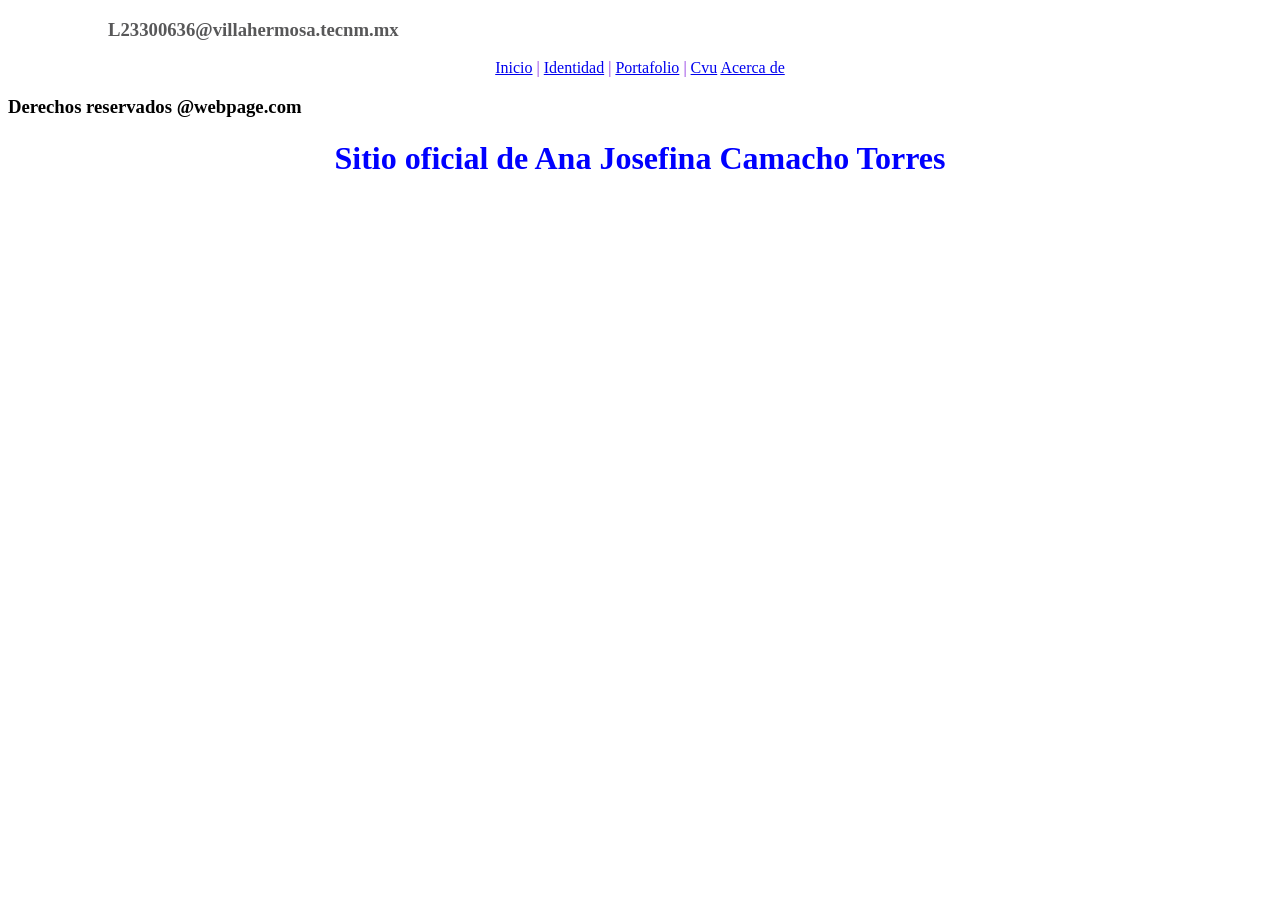
<file: index.html>
<!DOCTYPE html>
<html lang="en">
<head>
    <link rel="stylesheet" type="text/css" href="css/style.css">
<meta charset="UTF-8">
<meta http-equiv="X-UA-Compatible" content="IE=edge" >
<meta name="viewport" content="width=device-width, initial-scale=1.0">
<title>Mi prime proyecto git</title>
</head>
<body>
    <div class="header">
<h3>L23300636@villahermosa.tecnm.mx</h3>
</div>
<div class="menuHorizontal">
<a href="index.html">Inicio</a> |
<a href="identidad.html">Identidad</a> |
<a href="portafolio.html">Portafolio</a> |
<a href="cvu.html">Cvu</a>
<a href="acerca.html">Acerca de</a>
</div>
<div class="footer">
<h3>Derechos reservados @webpage.com</h3>
</div>
<div class="titulo">
<h1>Sitio oficial de Ana Josefina Camacho Torres</h1>
</div>
</body>
</html>
</file>
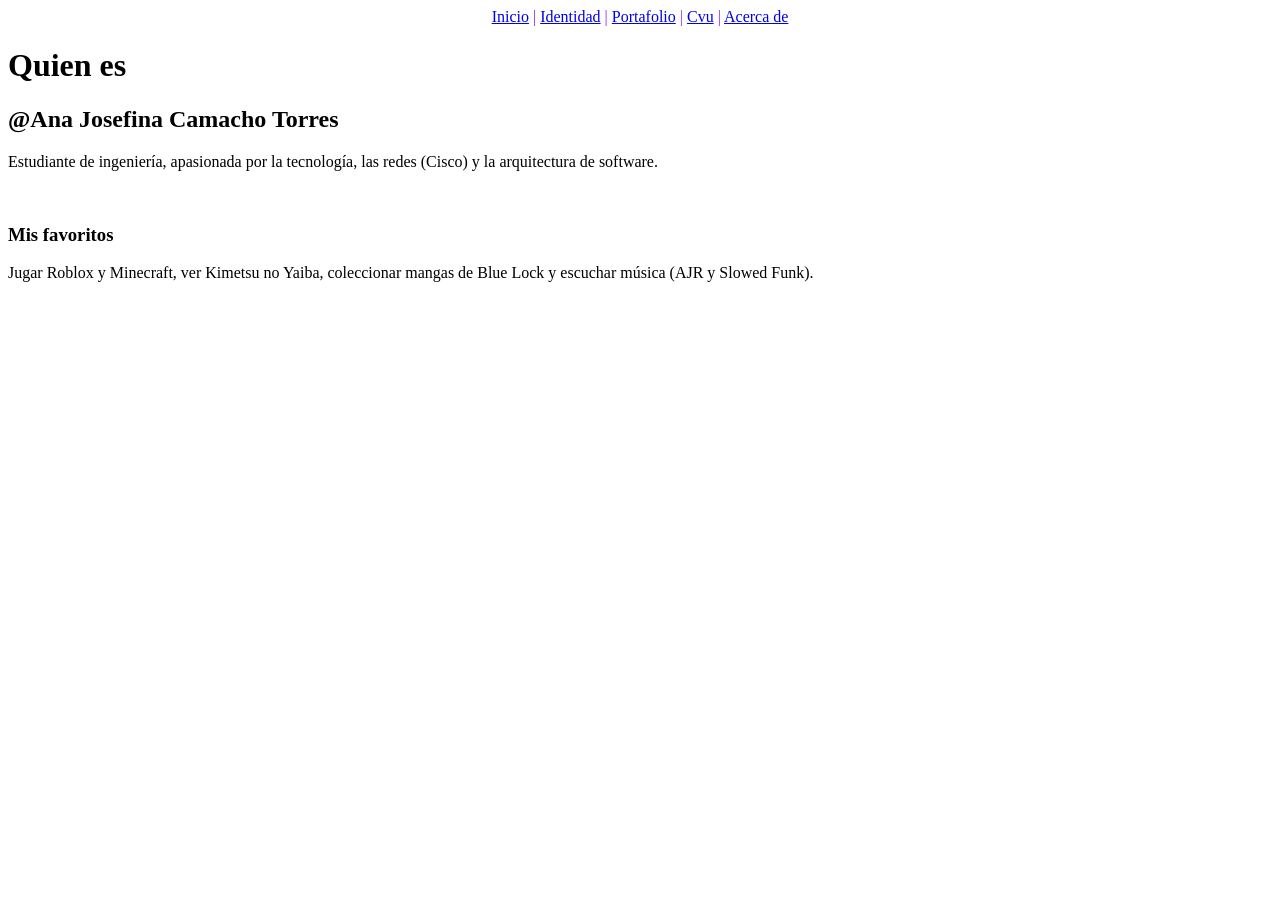
<file: acerca.html>
<!DOCTYPE html>
<html lang="en">
<head>
    <meta charset="UTF-8">
    <meta name="viewport" content="width=device-width, initial-scale=1.0">
    <title>Acerca de</title>
    <link rel="stylesheet" type="text/css" href="css/style.css">
</head>
<body>
    <div class="menuHorizontal">
        <a href="index.html">Inicio</a> |
        <a href="identidad.html">Identidad</a> |
        <a href="portafolio.html">Portafolio</a> |
        <a href="cvu.html">Cvu</a> |
        <a href="acerca.html">Acerca de</a>
    </div>
    <div class="nombre">
        <h1>Quien es</h1>
        <h2>@Ana Josefina Camacho Torres</h2>
        <p>Estudiante de ingeniería, apasionada por la tecnología, las redes (Cisco) y la arquitectura de software.</p>
        <br>
        <h3>Mis favoritos</h3>
        <p>Jugar Roblox y Minecraft, ver Kimetsu no Yaiba, coleccionar mangas de Blue Lock y escuchar música (AJR y Slowed Funk).</p>
    </div>
</body>
</html>
</file>
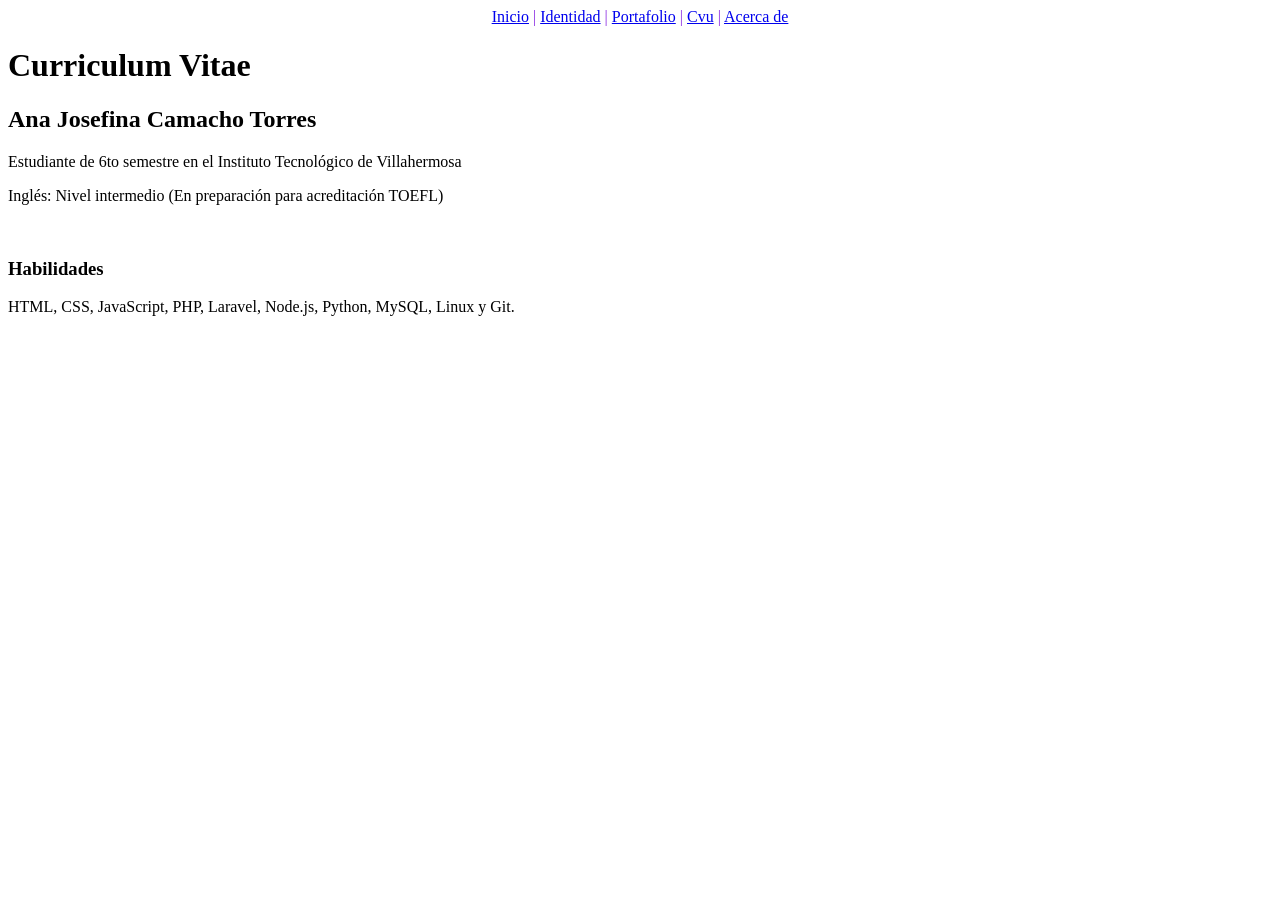
<file: cvu.html>
<!DOCTYPE html>
<html lang="en">
<head>
    <meta charset="UTF-8">
    <meta name="viewport" content="width=device-width, initial-scale=1.0">
    <title>Curriculum Vitae</title>
    <link rel="stylesheet" type="text/css" href="css/style.css">
</head>
<body>
    <div class="menuHorizontal">
        <a href="index.html">Inicio</a> |
        <a href="identidad.html">Identidad</a> |
        <a href="portafolio.html">Portafolio</a> |
        <a href="cvu.html">Cvu</a> |
        <a href="acerca.html">Acerca de</a>
    </div>
    <div class="nombre">
        <h1>Curriculum Vitae</h1>
        <h2>Ana Josefina Camacho Torres</h2>
        <p>Estudiante de 6to semestre en el Instituto Tecnológico de Villahermosa</p>
        <p>Inglés: Nivel intermedio (En preparación para acreditación TOEFL)</p>
        <br>
        <h3>Habilidades</h3>
        <p>HTML, CSS, JavaScript, PHP, Laravel, Node.js, Python, MySQL, Linux y Git.</p>
    </div>
</body>
</html>
</file>
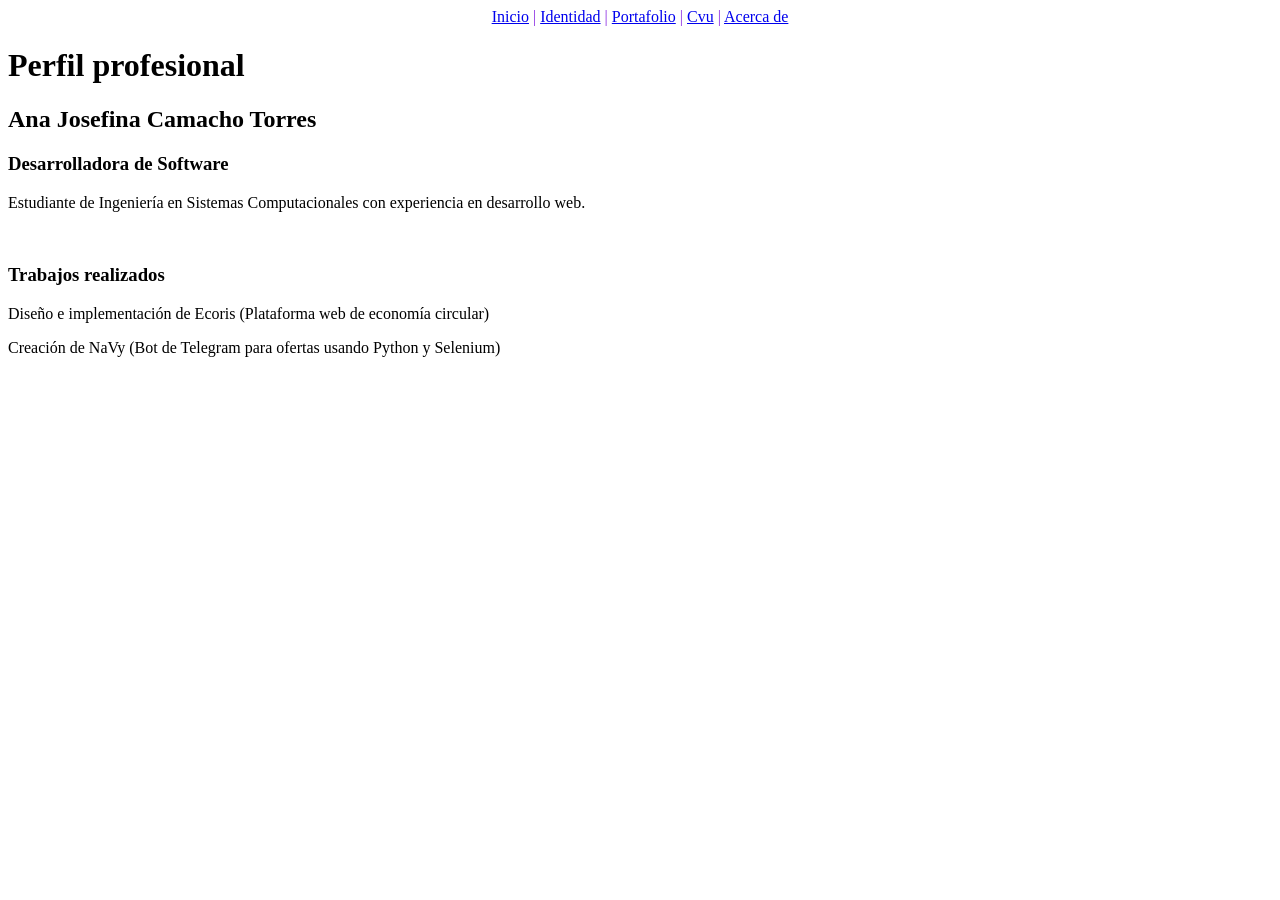
<file: portafolio.html>
<!DOCTYPE html>
<html lang="en">
<head>
    <meta charset="UTF-8">
    <meta name="viewport" content="width=device-width, initial-scale=1.0">
    <title>Portafolio</title>
    <link rel="stylesheet" type="text/css" href="css/style.css">
</head>
<body>
    <div class="menuHorizontal">
        <a href="index.html">Inicio</a> |
        <a href="identidad.html">Identidad</a> |
        <a href="portafolio.html">Portafolio</a> |
        <a href="cvu.html">Cvu</a> |
        <a href="acerca.html">Acerca de</a>
    </div>
    <div class="nombre">
        <h1>Perfil profesional</h1>
        <h2>Ana Josefina Camacho Torres</h2>
        <h3>Desarrolladora de Software</h3>
        <p>Estudiante de Ingeniería en Sistemas Computacionales con experiencia en desarrollo web.</p>
        <br>
        <h3>Trabajos realizados</h3>
        <p>Diseño e implementación de Ecoris (Plataforma web de economía circular)</p>
        <p>Creación de NaVy (Bot de Telegram para ofertas usando Python y Selenium)</p>
    </div>
</body>
</html>
</file>
<file: css/style.css>
.menuHorizontal {
text-align: center;
color:blueviolet
}
.titulo{
text-align: center;
color:blue
}
.tablaPrincipal{
    margin: auto;
    margin-top: 200px;
    color:rgb(98, 97, 97);
}
.header{
margin-left: 100px;
color: rgb(88, 88, 89)
}
footer {
text-align: center;
color: rgb(88, 88, 89);
margin-top: 100px;
}
</file>
